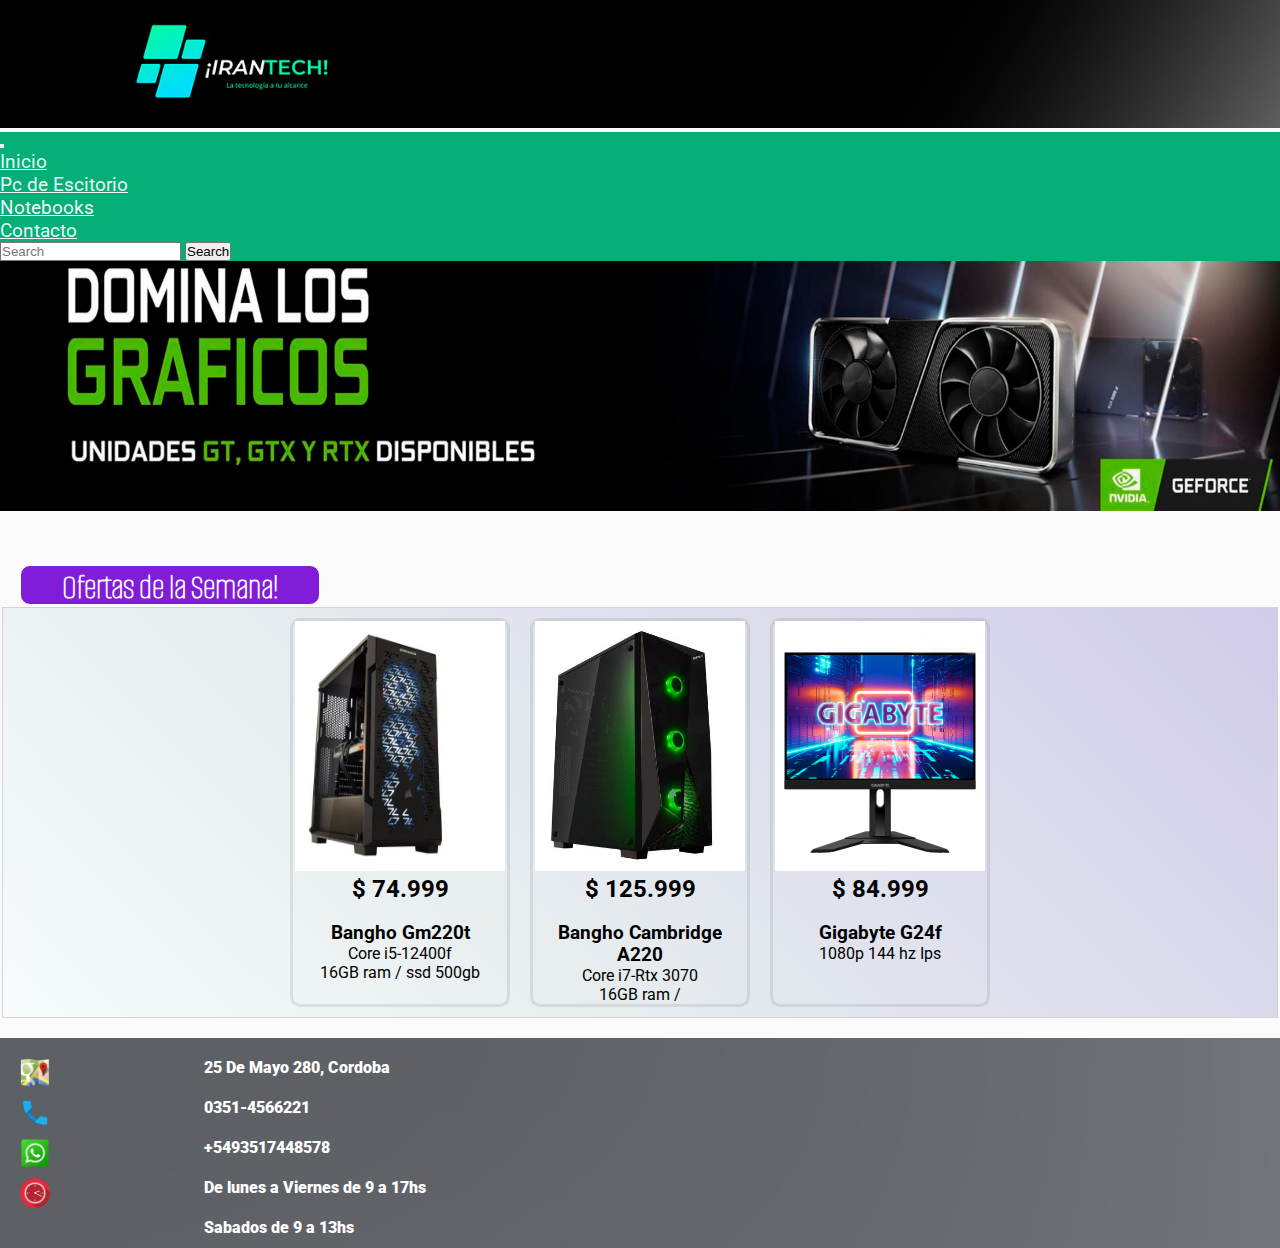
<file: index.html>
<!DOCTYPE html>
<html lang="es">
<head>
    <meta charset="UTF-8">
    <meta http-equiv="X-UA-Compatible" content="IE=edge">
    <meta name="viewport" content="width=device-width, initial-scale=1.0">
    <link rel="icon" href="./Imagenes/favicon.ico">
   
    <link rel="preconnect" href="https://fonts.googleapis.com">
    <link rel="preconnect" href="https://fonts.gstatic.com" crossorigin>
    <link href="https://fonts.googleapis.com/css2?family=Alumni+Sans+Pinstripe&family=Roboto:wght@100&display=swap" rel="stylesheet">
    <title>Irantech Computacion</title>
    <link
    rel="stylesheet"
    href="https://cdnjs.cloudflare.com/ajax/libs/animate.css/4.1.1/animate.min.css"/>
    <!-- CSS only -->
    <link href="https://cdn.jsdelivr.net/npm/bootstrap@5.2.1/dist/css/bootstrap.min.css" rel="stylesheet" integrity="sha384-iYQeCzEYFbKjA/T2uDLTpkwGzCiq6soy8tYaI1GyVh/UjpbCx/TYkiZhlZB6+fzT" crossorigin="anonymous">
    <link rel="stylesheet" href="./estilos/estilo1.css">  
</head>

<body>

    
        
        <header  class="header">
            <img class="logo"src="./Imagenes/logoirantech.jpg" alt="logo">
        

            <nav class="navbar navbar-expand-lg colornav">
                <div class="container">
                 
                  <button class="navbar-toggler" type="button" data-bs-toggle="collapse" data-bs-target="#navbarSupportedContent" aria-controls="navbarSupportedContent" aria-expanded="false" aria-label="Toggle navigation">
                    <span class="navbar-toggler-icon"></span>
                  </button>
                  <div class="collapse navbar-collapse" id="navbarSupportedContent">

                    <ul class="navbar-nav me-auto mb-2 mb-lg-0">

                      <li class="nav-item">
                        <a class="nav-link" aria-current="page" href="./index.html">Inicio</a>
                      </li>

                      <li class="nav-item">
                        <a class="nav-link" href="./pcs.html">Pc de Escitorio</a>
                      </li>
                      
                      <li class="nav-item">
                        <a class="nav-link" href="./notebooks.html">Notebooks</a>
                      </li>

                      <li class="nav-item">
                        <a class="nav-link" href="./contacto.html">Contacto</a>
                      </li> 
                     
                    </ul>

                    <form class="d-flex" role="search">
                      <input class="form-control me-2" type="search" placeholder="Search" aria-label="Search">
                      <button class="btn btn-outline-success" type="submit">Search</button>
                    </form>
                  </div>
                </div>
              </nav>

        </header>

     
    
     <main>

        
        <img class="banner_nvidia" src="./Imagenes/banner_nvidia.JPG"  alt="Principales Marcas">

        


        <h1 class="titulo_ofertas animate__animated animate__rubberBand" id="ofertas">Ofertas de la Semana!</h1>

        <section class="sectionIndex">

            <div class="primer_producto prod_oferta">
                <img class="pic_prod_of" src="./Imagenes/pcgamer_banghogm220t.JPG"  alt="pcgamer_banghogm220t">

                <h2>$ 74.999</h2>
                <br>
                <h3>Bangho Gm220t</h3>
                <p>Core i5-12400f</p>
                <p>16GB ram / ssd 500gb</p>
            </div>


            <div class="segundo_producto prod_oferta">
                 <img class="pic_prod_of"src="./Imagenes/pcgamer_banghogmcambrige.JPG" alt="pcgamer_banghogmcambrige">

                 <h2>$ 125.999</h2>
                 <br>
                 <h3>Bangho Cambridge A220</h3>
                 <p>Core i7-Rtx 3070</p>
                 <p>16GB ram / </p>

            </div>


            <div class="tercer_producto prod_oferta">

                <a href="./gigabyte_g24f.html"> <img class="pic_prod_of" src="./Imagenes/gigabyteg24f_frente.png"  alt="nvidia_gigabytertx2070"></a>
                
                <h2>$ 84.999</h2>
                 <br>
                 <h3>Gigabyte G24f </h3>
                 <p>1080p 144 hz Ips</p>
                
            </div>

            <div class="pc">
                <a href="./pcs.html"><img class="imagenpc" src="./Imagenes/pcgamer_banghogm220t.JPG" alt="pc"></a>

                <p>Pcs</p>

            </div>

            <div class="notebooks">
                <a href="./notebooks.html"><img class="imagennotebook" src="./Imagenes/note_msigf63.jpg" alt="notebooks"></a>

                <p>Notebooks</p>

            </div>

            

            <div class="contacto">
                <a href="./contacto.html"> <img class="imagen_contacto" src="./Imagenes/imagen_contacto.webp" alt="imagen_contacto"></a>

                <p>Contacto</p>

            </div>

        </section>


    </main>

     


    <footer>
         <img class="picMapa" src="./Imagenes/Maps_icono.ico" alt="iconomapa">
         <p class="dire">25 De Mayo 280, Cordoba</p>

        <img class="picPhone" src="./Imagenes/phone_icono.ico" alt="iconotelefono">
         <p class="numTel">0351-4566221</p>

         <img class="wspPic" src="./Imagenes/whatsapp_icono.ico" alt="iconowsp">
         <p class="numTelWsp">+5493517448578</p>

         <img class="relojPic" src="./Imagenes/clock_icon.ico" alt="iconoreloj"> 
         <p class="semana">De lunes a Viernes de 9 a 17hs </p>
         <p class="sabado">Sabados de 9 a 13hs</p>

    </footer>



    <!-- JavaScript Bundle with Popper -->
<script src="https://cdn.jsdelivr.net/npm/bootstrap@5.2.1/dist/js/bootstrap.bundle.min.js" integrity="sha384-u1OknCvxWvY5kfmNBILK2hRnQC3Pr17a+RTT6rIHI7NnikvbZlHgTPOOmMi466C8" crossorigin="anonymous"></script>
</body>

</html>
</file>
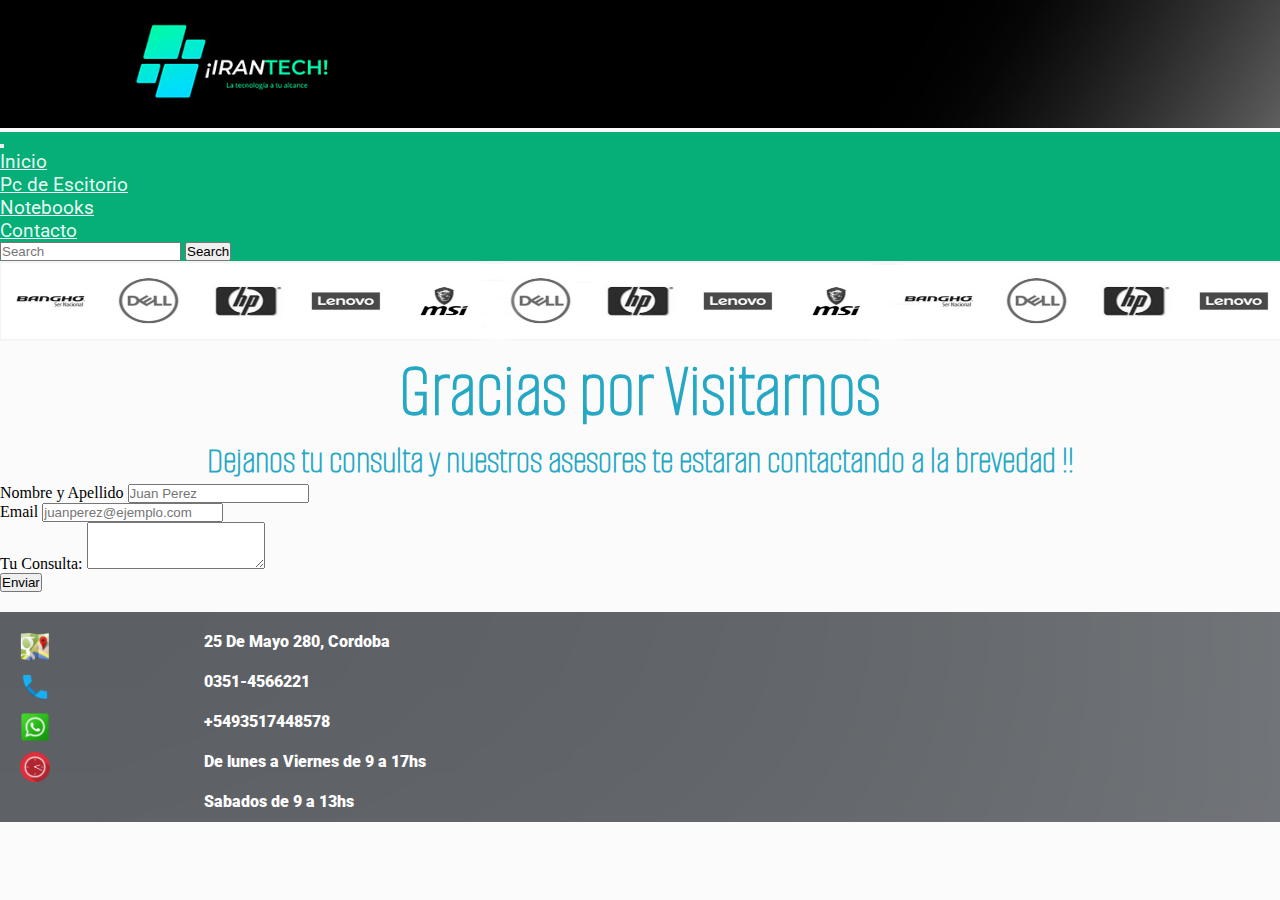
<file: contacto.html>
<!DOCTYPE html>
<html lang="es">
<head>
        <meta charset="UTF-8">
        <meta http-equiv="X-UA-Compatible" content="IE=edge">
        <meta name="viewport" content="width=device-width, initial-scale=1.0">
        <link rel="icon" href="./Imagenes/favicon.ico">
       
        <link rel="preconnect" href="https://fonts.googleapis.com">
        <link rel="preconnect" href="https://fonts.gstatic.com" crossorigin>
        <link href="https://fonts.googleapis.com/css2?family=Alumni+Sans+Pinstripe&family=Roboto:wght@100&display=swap" rel="stylesheet">
        <title>Irantech Computacion</title>
        <link
        rel="stylesheet"
        href="https://cdnjs.cloudflare.com/ajax/libs/animate.css/4.1.1/animate.min.css"/>
        <!-- CSS only -->
        <link href="https://cdn.jsdelivr.net/npm/bootstrap@5.2.1/dist/css/bootstrap.min.css" rel="stylesheet" integrity="sha384-iYQeCzEYFbKjA/T2uDLTpkwGzCiq6soy8tYaI1GyVh/UjpbCx/TYkiZhlZB6+fzT" crossorigin="anonymous">
        <link rel="stylesheet" href="./estilos/estilo1.css">  
</head>
<body>

    <header class="header">
    
        
        <img class="logo" src="./Imagenes/logoirantech.jpg" alt="logo" >
          
        
        <nav class="navbar navbar-expand-lg colornav">
            <div class="container">
             
              <button class="navbar-toggler" type="button" data-bs-toggle="collapse" data-bs-target="#navbarSupportedContent" aria-controls="navbarSupportedContent" aria-expanded="false" aria-label="Toggle navigation">
                <span class="navbar-toggler-icon"></span>
              </button>
              <div class="collapse navbar-collapse" id="navbarSupportedContent">

                <ul class="navbar-nav me-auto mb-2 mb-lg-0">

                  <li class="nav-item">
                    <a class="nav-link" aria-current="page" href="./index.html">Inicio</a>
                  </li>

                  <li class="nav-item">
                    <a class="nav-link" href="./pcs.html">Pc de Escitorio</a>
                  </li>
                  
                  <li class="nav-item">
                    <a class="nav-link" href="./notebooks.html">Notebooks</a>
                  </li>

                  <li class="nav-item">
                    <a class="nav-link" href="./contacto.html">Contacto</a>
                  </li> 
                 
                </ul>

                <form class="d-flex" role="search">
                  <input class="form-control me-2" type="search" placeholder="Search" aria-label="Search">
                  <button class="btn btn-outline-success" type="submit">Search</button>
                </form>
              </div>
            </div>
          </nav>
    
    </header>
    
    
    <main>

        <img class="bannerMarcasPcs" src="./Imagenes/marcaspcs.jpg" alt="bannerMarcasPC">

       <section class="ContactoTitulo">
        <h1>Gracias por Visitarnos</h1>
        <p>Dejanos tu consulta y nuestros asesores te estaran contactando a la brevedad !! </p>

       </section>

      <section class="container">
        <div class="mb-3">
          <label for="name" class="form-label">Nombre y Apellido </label>
          <input type="text" class="form-control" id="exampleFormControlInput1" placeholder="Juan Perez">
        </div>
        
        
        <div class="mb-3">
          <label for="email" class="form-label">Email</label>
          <input type="email" class="form-control" id="exampleFormControlInput1" placeholder="juanperez@ejemplo.com">
        </div>
        
        <div class="mb-3">
          <label for="comentario" class="form-label">Tu Consulta:</label>
          <textarea class="form-control" id="exampleFormControlTextarea1" rows="3"></textarea>
        </div>

        <div class="mb-3">
          <button class="btn btn-primary" type="submit">Enviar</button>
        </div>
     
      </section>


    </main>  

    


    <footer>
        <img class="picMapa" src="./Imagenes/Maps_icono.ico" alt="iconomapa">
        <p class="dire">25 De Mayo 280, Cordoba</p>

       <img class="picPhone" src="./Imagenes/phone_icono.ico" alt="iconotelefono">
        <p class="numTel">0351-4566221</p>

        <img class="wspPic" src="./Imagenes/whatsapp_icono.ico" alt="iconowsp">
        <p class="numTelWsp">+5493517448578</p>

        <img class="relojPic" src="./Imagenes/clock_icon.ico" alt="iconoreloj"> 
        <p class="semana">De lunes a Viernes de 9 a 17hs </p>
        <p class="sabado">Sabados de 9 a 13hs</p>
 

    </footer>
 <!-- JavaScript Bundle with Popper -->
 <script src="https://cdn.jsdelivr.net/npm/bootstrap@5.2.1/dist/js/bootstrap.bundle.min.js" integrity="sha384-u1OknCvxWvY5kfmNBILK2hRnQC3Pr17a+RTT6rIHI7NnikvbZlHgTPOOmMi466C8" crossorigin="anonymous"></script>    
</body>

</html>
</file>
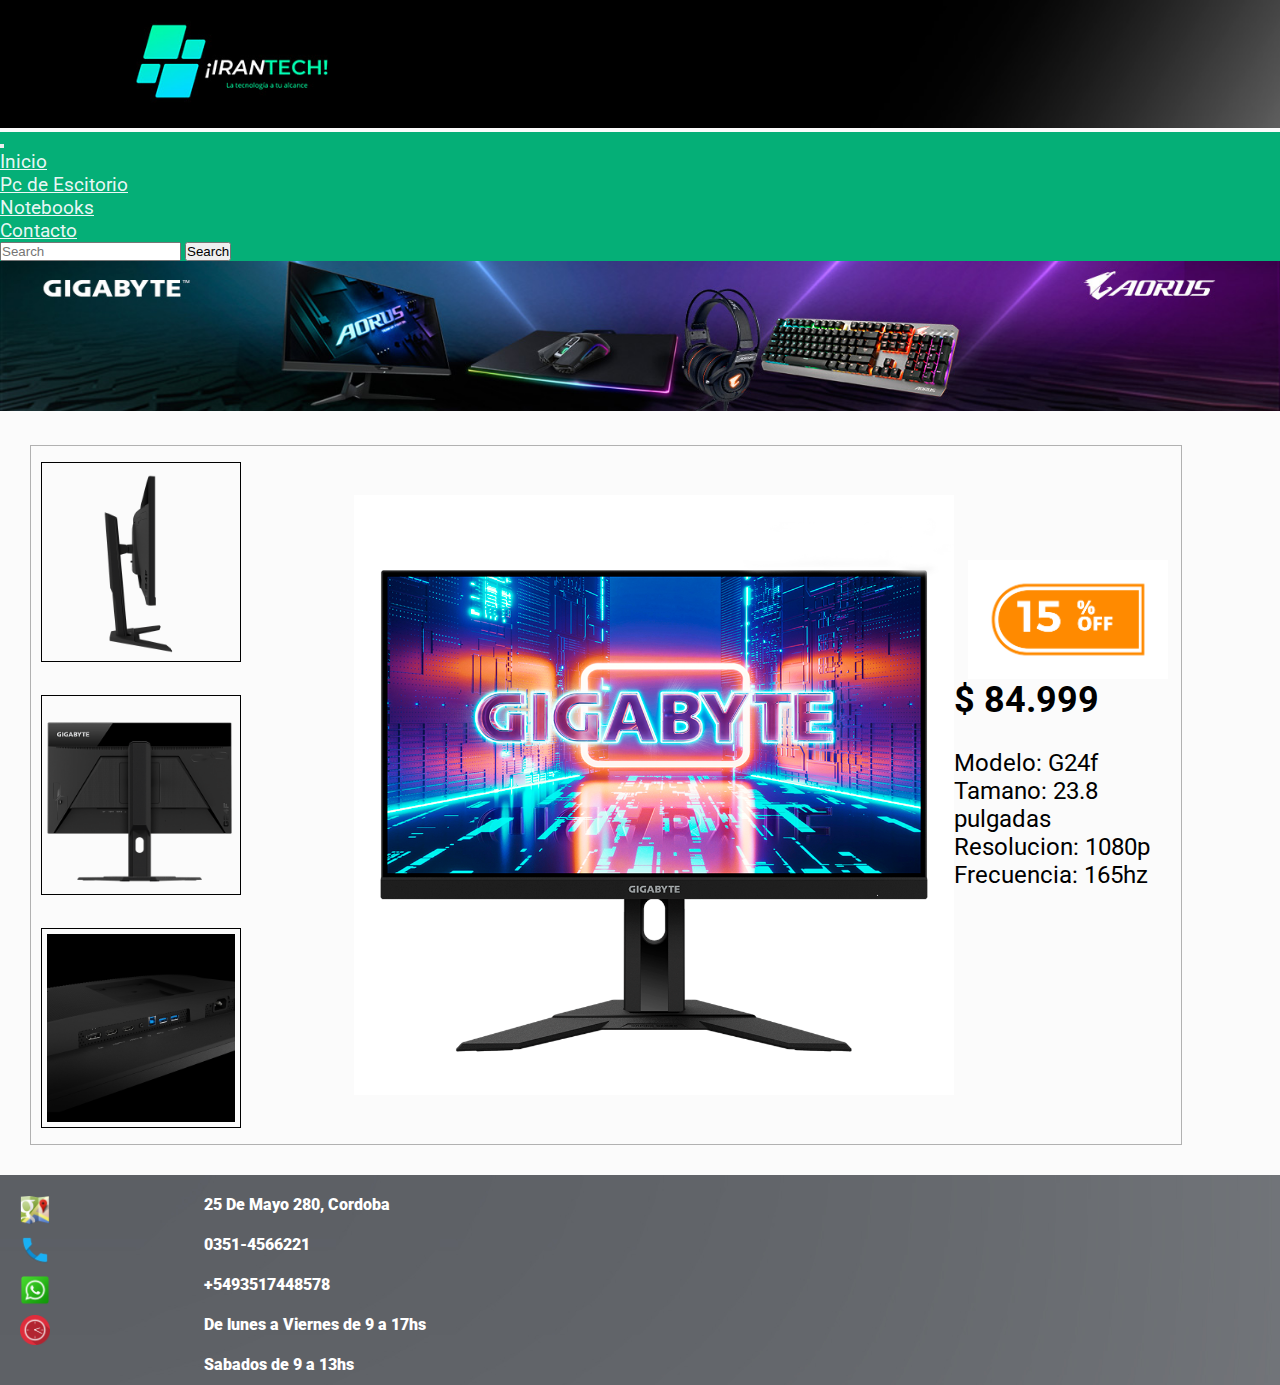
<file: gigabyte_g24f.html>
<!DOCTYPE html>
<html lang="es">
<head>
    <meta charset="UTF-8">
    <meta http-equiv="X-UA-Compatible" content="IE=edge">
    <meta name="viewport" content="width=device-width, initial-scale=1.0">
    <link rel="icon" href="./Imagenes/favicon.ico">
    <link rel="stylesheet" href="./estilos/estilo1.css">
    <link rel="preconnect" href="https://fonts.googleapis.com">
    <link rel="preconnect" href="https://fonts.gstatic.com" crossorigin>
    <link href="https://fonts.googleapis.com/css2?family=Alumni+Sans+Pinstripe&family=Roboto:wght@100&display=swap" rel="stylesheet">
     <!-- CSS only -->
     <link href="https://cdn.jsdelivr.net/npm/bootstrap@5.2.1/dist/css/bootstrap.min.css" rel="stylesheet" integrity="sha384-iYQeCzEYFbKjA/T2uDLTpkwGzCiq6soy8tYaI1GyVh/UjpbCx/TYkiZhlZB6+fzT" crossorigin="anonymous">
     <link rel="stylesheet" href="./estilos/estilo1.css">
     <title>Irantech Computacion</title>
   
    
</head>

<body>
    
    
     <header class="header">
            
                 <img class="logo" src="./Imagenes/logoirantech.jpg" alt="logo" >
             <nav class="navbar navbar-expand-lg colornav">
                    <div class="container">
                     
                      <button class="navbar-toggler" type="button" data-bs-toggle="collapse" data-bs-target="#navbarSupportedContent" aria-controls="navbarSupportedContent" aria-expanded="false" aria-label="Toggle navigation">
                        <span class="navbar-toggler-icon"></span>
                      </button>
                      <div class="collapse navbar-collapse" id="navbarSupportedContent">
    
                        <ul class="navbar-nav me-auto mb-2 mb-lg-0">
    
                          <li class="nav-item">
                            <a class="nav-link" aria-current="page" href="./index.html">Inicio</a>
                          </li>
    
                          <li class="nav-item">
                            <a class="nav-link" href="./pcs.html">Pc de Escitorio</a>
                          </li>
                          
                          <li class="nav-item">
                            <a class="nav-link" href="./notebooks.html">Notebooks</a>
                          </li>
    
                          <li class="nav-item">
                            <a class="nav-link" href="./contacto.html">Contacto</a>
                          </li> 
                         
                        </ul>
    
                        <form class="d-flex" role="search">
                          <input class="form-control me-2" type="search" placeholder="Search" aria-label="Search">
                          <button class="btn btn-outline-success" type="submit">Search</button>
                        </form>
                      </div>
                    </div>
            </nav>
         
            
                 
        
     </header>
    




    <main>
        <img class="bannerGigabyte" src="./Imagenes/banner_gigabyte.jpg" alt="banner banner_gigabyte">

        <section class="sectionGigabyte">
            <img class="Imgg24fFrente" src="./Imagenes/gigabyteg24f_frente.png" alt="G24f frente">
            <img class="imgg24fcostado" src="./Imagenes/gigabyteg24f_costado.png" alt="G24f costado">
            <img class="imgg24fback" src="./Imagenes/gigabyteg24f_back.png" alt="G24f Back">
            <img class="imgg24fconecciones" src="./Imagenes/gigabyteg24f_conecciones" alt="G24f conecciones">
            <img class="imgdescuento" src="./Imagenes/descuento.png" alt="img_descuento">
           
            <div class="specs">
                <h2>$ 84.999 </h2>
                <br>
                <p>Modelo: G24f</p>
                <p>Tamano: 23.8 pulgadas</p>
                <p>Resolucion: 1080p</p>
                <p>Frecuencia: 165hz</p>
            </div>
            
              
        </section>

      
    </main>
    

  


    <footer>
        <img class="picMapa" src="./Imagenes/Maps_icono.ico" alt="iconomapa">
         <p class="dire">25 De Mayo 280, Cordoba</p>

        <img class="picPhone" src="./Imagenes/phone_icono.ico" alt="iconotelefono">
         <p class="numTel">0351-4566221</p>

         <img class="wspPic" src="./Imagenes/whatsapp_icono.ico" alt="iconowsp">
         <p class="numTelWsp">+5493517448578</p>

         <img class="relojPic" src="./Imagenes/clock_icon.ico" alt="iconoreloj"> 
         <p class="semana">De lunes a Viernes de 9 a 17hs </p>
         <p class="sabado">Sabados de 9 a 13hs</p>


    </footer>
 <!-- JavaScript Bundle with Popper -->
<script src="https://cdn.jsdelivr.net/npm/bootstrap@5.2.1/dist/js/bootstrap.bundle.min.js" integrity="sha384-u1OknCvxWvY5kfmNBILK2hRnQC3Pr17a+RTT6rIHI7NnikvbZlHgTPOOmMi466C8" crossorigin="anonymous"></script>   
</body>

</html>
</file>
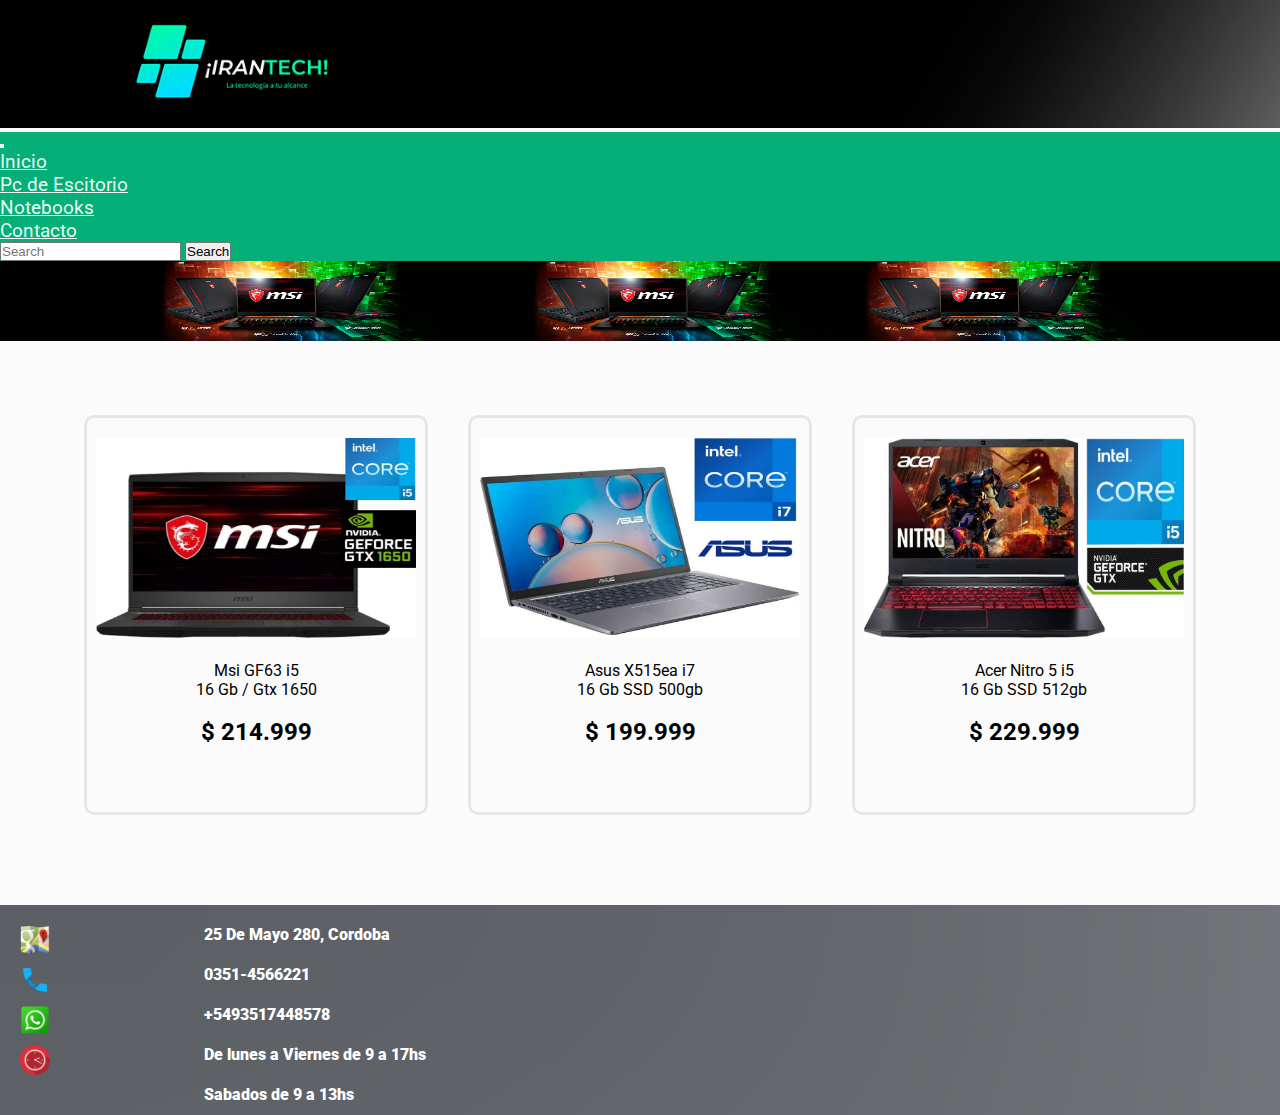
<file: notebooks.html>
<!DOCTYPE html>
<html lang="es">
<head>
        <meta charset="UTF-8">
        <meta http-equiv="X-UA-Compatible" content="IE=edge">
        <meta name="viewport" content="width=device-width, initial-scale=1.0">
        <link rel="icon" href="./Imagenes/favicon.ico">
       
        <link rel="preconnect" href="https://fonts.googleapis.com">
        <link rel="preconnect" href="https://fonts.gstatic.com" crossorigin>
        <link href="https://fonts.googleapis.com/css2?family=Alumni+Sans+Pinstripe&family=Roboto:wght@100&display=swap" rel="stylesheet">
        <title>Irantech Computacion</title>
        <link
        rel="stylesheet"
        href="https://cdnjs.cloudflare.com/ajax/libs/animate.css/4.1.1/animate.min.css"/>
        <!-- CSS only -->
        <link href="https://cdn.jsdelivr.net/npm/bootstrap@5.2.1/dist/css/bootstrap.min.css" rel="stylesheet" integrity="sha384-iYQeCzEYFbKjA/T2uDLTpkwGzCiq6soy8tYaI1GyVh/UjpbCx/TYkiZhlZB6+fzT" crossorigin="anonymous">
        <link rel="stylesheet" href="./estilos/estilo1.css">  
</head>
<body>

   
    
     <header class="header">
           
                 <img class="logo" src="./Imagenes/logoirantech.jpg" alt="logo" >
              
            
                 <nav class="navbar navbar-expand-lg colornav">
                    <div class="container">
                     
                      <button class="navbar-toggler" type="button" data-bs-toggle="collapse" data-bs-target="#navbarSupportedContent" aria-controls="navbarSupportedContent" aria-expanded="false" aria-label="Toggle navigation">
                        <span class="navbar-toggler-icon"></span>
                      </button>
                      <div class="collapse navbar-collapse" id="navbarSupportedContent">
    
                        <ul class="navbar-nav me-auto mb-2 mb-lg-0">
    
                          <li class="nav-item">
                            <a class="nav-link" aria-current="page" href="./index.html">Inicio</a>
                          </li>
    
                          <li class="nav-item">
                            <a class="nav-link" href="./pcs.html">Pc de Escitorio</a>
                          </li>
                          
                          <li class="nav-item">
                            <a class="nav-link" href="./notebooks.html">Notebooks</a>
                          </li>
    
                          <li class="nav-item">
                            <a class="nav-link" href="./contacto.html">Contacto</a>
                          </li> 
                         
                        </ul>
    
                        <form class="d-flex" role="search">
                          <input class="form-control me-2" type="search" placeholder="Search" aria-label="Search">
                          <button class="btn btn-outline-success" type="submit">Search</button>
                        </form>
                      </div>
                    </div>
                  </nav>
     </header>
    
   
    
    <main>
        <img class="bannerNotebooks" src="./Imagenes/banner22.jpg" alt="bannernote">


        <section class="sectionNotebooks" >
            <div class="prodNote">
                <img class="picNote" src="./Imagenes/note_msigf63.jpg"  alt="Note_msigf23">
                <br>
                <br>
                <p>Msi GF63 i5</p>
                <p>16 Gb / Gtx 1650</p>
                <br>
                <h2>$ 214.999 </h2>
            </div>

            <div class="prodNote">
                <img class="picNote" src="./Imagenes/note_asusx515ea.jpg"  alt="Note_Asusx515ea">
                <br>
                <br>
                <p>Asus X515ea i7</p>
                <p>16 Gb SSD 500gb</p>
                <br>
                <h2>$ 199.999 </h2>
            </div>

            <div class="prodNote">
                <img class="picNote" src="./Imagenes/note_acer nitro5.jpg"  alt="Note_Acernitro5">
                <br>
                <br>
                <p>Acer Nitro 5 i5</p>
                <p>16 Gb SSD 512gb</p>
                <br>
                <h2>$ 229.999 </h2>
            </div>


        </section>
    
    
    </main>
        




    <footer>
        <img class="picMapa" src="./Imagenes/Maps_icono.ico" alt="iconomapa">
        <p class="dire">25 De Mayo 280, Cordoba</p>

       <img class="picPhone" src="./Imagenes/phone_icono.ico" alt="iconotelefono">
        <p class="numTel">0351-4566221</p>

        <img class="wspPic" src="./Imagenes/whatsapp_icono.ico" alt="iconowsp">
        <p class="numTelWsp">+5493517448578</p>

        <img class="relojPic" src="./Imagenes/clock_icon.ico" alt="iconoreloj"> 
        <p class="semana">De lunes a Viernes de 9 a 17hs </p>
        <p class="sabado">Sabados de 9 a 13hs</p>

    </footer>
 <!-- JavaScript Bundle with Popper -->
 <script src="https://cdn.jsdelivr.net/npm/bootstrap@5.2.1/dist/js/bootstrap.bundle.min.js" integrity="sha384-u1OknCvxWvY5kfmNBILK2hRnQC3Pr17a+RTT6rIHI7NnikvbZlHgTPOOmMi466C8" crossorigin="anonymous"></script>    
</body>

</html>
</file>
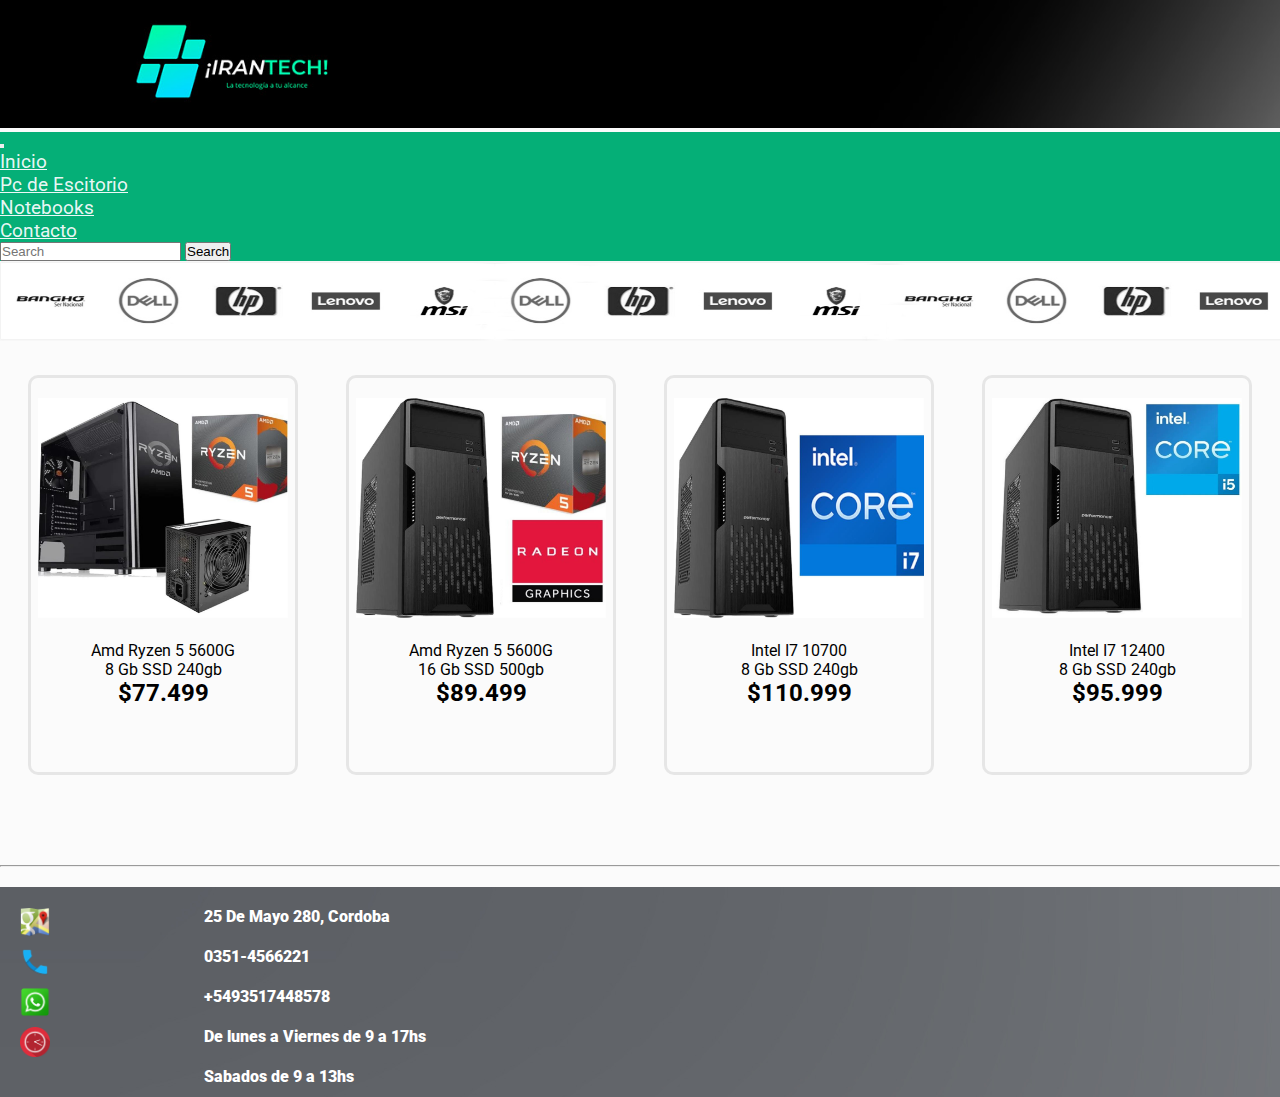
<file: pcs.html>
<!DOCTYPE html>
<html lang="es">
<head>
        <meta charset="UTF-8">
        <meta http-equiv="X-UA-Compatible" content="IE=edge">
        <meta name="viewport" content="width=device-width, initial-scale=1.0">
        <link rel="icon" href="./Imagenes/favicon.ico">
       
        <link rel="preconnect" href="https://fonts.googleapis.com">
        <link rel="preconnect" href="https://fonts.gstatic.com" crossorigin>
        <link href="https://fonts.googleapis.com/css2?family=Alumni+Sans+Pinstripe&family=Roboto:wght@100&display=swap" rel="stylesheet">
        <title>Irantech Computacion</title>
        <link
        rel="stylesheet"
        href="https://cdnjs.cloudflare.com/ajax/libs/animate.css/4.1.1/animate.min.css"/>
        <!-- CSS only -->
        <link href="https://cdn.jsdelivr.net/npm/bootstrap@5.2.1/dist/css/bootstrap.min.css" rel="stylesheet" integrity="sha384-iYQeCzEYFbKjA/T2uDLTpkwGzCiq6soy8tYaI1GyVh/UjpbCx/TYkiZhlZB6+fzT" crossorigin="anonymous">
        <link rel="stylesheet" href="./estilos/estilo1.css">  
</head>
<body>

    
    
        
        <header class="header">
            <img class="logo" src="./Imagenes/logoirantech.jpg" alt="logo" >
            
            <nav class="navbar navbar-expand-lg colornav">
              <div class="container">
               
                <button class="navbar-toggler" type="button" data-bs-toggle="collapse" data-bs-target="#navbarSupportedContent" aria-controls="navbarSupportedContent" aria-expanded="false" aria-label="Toggle navigation">
                  <span class="navbar-toggler-icon"></span>
                </button>
                <div class="collapse navbar-collapse" id="navbarSupportedContent">

                  <ul class="navbar-nav me-auto mb-2 mb-lg-0">

                    <li class="nav-item">
                      <a class="nav-link" aria-current="page" href="./index.html">Inicio</a>
                    </li>

                    <li class="nav-item">
                      <a class="nav-link" href="./pcs.html">Pc de Escitorio</a>
                    </li>
                    
                    <li class="nav-item">
                      <a class="nav-link" href="./notebooks.html">Notebooks</a>
                    </li>

                    <li class="nav-item">
                      <a class="nav-link" href="./contacto.html">Contacto</a>
                    </li> 
                   
                  </ul>

                  <form class="d-flex" role="search">
                    <input class="form-control me-2" type="search" placeholder="Search" aria-label="Search">
                    <button class="btn btn-outline-success" type="submit">Search</button>
                  </form>
                </div>
              </div>
            </nav> 
            
            
         
              
        </header>
    
    
    
    
    <main>

        <img class="bannerMarcasPcs" src="./Imagenes/marcaspcs.jpg" alt="bannerMarcasPC">



        <section class="sectionPcs">
        
          
                
            <div class="prodPc">
                <img class="picPcs" src="./Imagenes/pc_ryzen4350G.jpg"  alt="pc_ryzen4350G">
                <br>
                <br>
                <p>Amd Ryzen 5 5600G</p>
                <p>8 Gb SSD 240gb</p>
                
                <h2>$77.499 </h2>
            </div>



             <div class="prodPc">
                <img class="picPcs" src="./Imagenes/pc_ryzen5600g.jpg"  alt="pc_ryzen5600g">
               <br>
               <br>
                <p>Amd Ryzen 5 5600G</p>
                <p>16 Gb SSD 500gb</p>
                
                <h2>$89.499 </h2>
             </div>
                   
                        
                        
            <div class="prodPc">
                <img class="picPcs" src="./Imagenes/pc_inteli710700.jpg"  alt="pc_inteli710700">
                <br>
                <br>
                <p>Intel I7 10700</p><p>8 Gb SSD 240gb</p>
                
                <h2>$110.999 </h2>
        
            </div>


            <div class="prodPc">
                <img class="picPcs" src="./Imagenes/pc_inteli512400.jpg"  alt="pc_inteli512400">
                <br>
               <br>
                <p>Intel I7 12400</p>
                <p>8 Gb SSD 240gb</p>
                
                <h2>$95.999 </h2>
                       
            </div>
                   
          
     
         </section>


    </main>  

    
<hr>

    <footer>
        <img class="picMapa" src="./Imagenes/Maps_icono.ico" alt="iconomapa">
        <p class="dire">25 De Mayo 280, Cordoba</p>

       <img class="picPhone" src="./Imagenes/phone_icono.ico" alt="iconotelefono">
        <p class="numTel">0351-4566221</p>

        <img class="wspPic" src="./Imagenes/whatsapp_icono.ico" alt="iconowsp">
        <p class="numTelWsp">+5493517448578</p>

        <img class="relojPic" src="./Imagenes/clock_icon.ico" alt="iconoreloj"> 
        <p class="semana">De lunes a Viernes de 9 a 17hs </p>
        <p class="sabado">Sabados de 9 a 13hs</p>
 

    </footer>
 <!-- JavaScript Bundle with Popper -->
 <script src="https://cdn.jsdelivr.net/npm/bootstrap@5.2.1/dist/js/bootstrap.bundle.min.js" integrity="sha384-u1OknCvxWvY5kfmNBILK2hRnQC3Pr17a+RTT6rIHI7NnikvbZlHgTPOOmMi466C8" crossorigin="anonymous"></script>    
</body>

</html>
</file>
<file: estilos/estilo1.css>
* {
    margin: 0;
    padding: 0;
    box-sizing: border-box;
}

  body {
    background-color: #fafafae4;
  }

.logo {
    width: 100vw;
}

 

.header {
    
    
    
    z-index: 1;
    
  }

 
  nav .container ul li a {
    color: #f7fbfcf5;
    font-family: 'Roboto', sans-serif;
    font-size: 1.2rem;
}

.colornav{
    background-color: rgb(5,175,119);
    
}

.menuCat {
    display: none;
}

.banner_nvidia {
    width: 100vw;
    height: 250px;
    
    
}

.titulo_ofertas {
    margin-top: 50px;
    margin-left: 20px;
    width: 300px;
    height: 40px;
    border: solid 1px ;
    border-radius: 10px ;
    text-align: center;
    padding-bottom: 1px;
    color: rgb(255, 255, 255);
    background-color: rgba(122, 15, 215, 0.945);
    font-family: 'Alumni Sans Pinstripe', sans-serif;
    font-size: 2.2rem;
}

.sectionIndex {
    margin: 2px;
    border: solid 1px rgb(211, 211, 211); 
   /* Permalink - use to edit and share this gradient: https://colorzilla.com/gradient-editor/#f7fbfc+0,e8eeef+35,d1ccea+100 */
    background: #f7fbfc; /* Old browsers */
    background: -moz-linear-gradient(45deg,  #f7fbfc 0%, #e8eeef 35%, #d1ccea 100%); /* FF3.6-15 */
    background: -webkit-linear-gradient(45deg,  #f7fbfc 0%,#e8eeef 35%,#d1ccea 100%); /* Chrome10-25,Safari5.1-6 */
    background: linear-gradient(45deg,  #f7fbfc 0%,#e8eeef 35%,#d1ccea 100%); /* W3C, IE10+, FF16+, Chrome26+, Opera12+, Safari7+ */
    filter: progid:DXImageTransform.Microsoft.gradient( startColorstr='#f7fbfc', endColorstr='#d1ccea',GradientType=1 ); /* IE6-9 fallback on horizontal gradient */
    display: grid;
    grid-template-columns: auto auto auto auto auto;
    grid-template-rows: auto auto;
    grid-template-areas: 
    "cuadro1 cuadro2 cuadro3 cuadro4 cuadro5"
    "cuadro6 cuadro7 cuadro8 cuadro9 cuadro10";
    justify-content: center;


}


.pic_prod_of {
    width: 210px;
    height: 250px;
}



.prod_oferta {
    
   margin: 10px;
   width: 220px;
    border: solid 3px rgba(0, 0, 0, 0.082);
    border-radius: 10px;
    text-align: center;
    font-family: 'Roboto', sans-serif;
    transition: all 0.5s ease;
}




.prod_oferta:hover {
    transform: scale(1.1,1.1);
    border: solid 4px rgba(69, 231, 19, 0.993);
    box-shadow:  5px 10px 5px rgb(48, 168, 56);
  }
  
  .primer_producto {
    grid-area: cuadro2;
    
  }

  .segundo_producto{
    grid-area: cuadro3;
  }

.tercer_producto {
    grid-area: cuadro4;
}
  
.pc {
    width: 200px;
    height: 250px;
    border: rgba(5, 175, 104)solid 2px;
    border-radius: 10px;
    background-color: rgb(5, 175, 104);
    display:none ;
}


.notebooks {
    width: 200px;
    height: 250px;
    border: rgb(5, 175, 104) solid 2px;
    border-radius: 10px;
    background-color: rgb(5, 175, 104);
    display:none ;
}

.contacto {
    width: 200px;
    height: 250px;
    border: rgb(5, 175, 104) solid 2px;
    border-radius: 20px;
    background-color: rgb(5, 175, 104);
    display:none;
}



  footer {
    margin-top: 20px;
    padding-left: 20px;    
    padding-top: 20px;
    font-family: 'Roboto', sans-serif;
    font-weight: 1000;
    color: white;
    background-image: url(../Imagenes/fondo_footer.jpg);
    display: grid;
    grid-template-columns: 1fr 2fr 2fr 1fr 1fr ;
    grid-template-rows: 1fr 1fr 1fr 1fr 1fr;
    grid-template-areas:
    "mapa dire . . ."
    "phone numTel . . ."
    "wspPic numeroTelWsp . . . "
    "relojPic semana . . ."
    ". sabado . . .";
    gap: 10px;
    
    
}

.picMapa {
    width: 30px;
    grid-area: mapa ;
}

.picPhone {
    width: 30px;
    grid-area: phone ;
}

.wspPic {
    width: 30px;
    grid-area: wspPic;
}

.relojPic {
    width: 30px;
    grid-area: relojPic;
}

.dire {
grid-area: dire;
}

.numTel {
    grid-area: numTel;

}

.numTelWsp {
    grid-area: numeroTelWsp;
}

.semana {
    grid-area: semana;

}

.sabado{
    grid-area: sabado;

}


/*pc de escritorio -------------------------------------------------- */

.bannerMarcasPcs {
    width: 100vw;
    height: 80px;
    
}

.sectionPcs {
margin-top: 10px;
margin-bottom: 70px;
display: flex;
flex-direction: row;
flex-wrap: wrap;
justify-content: space-evenly;

}


.picPcs {

    width: 250px;
    height: 220px;
}

.prodPc {
    padding-top: 20px;
    margin: 20px;
    width: 270px;
    height: 400px;
    border: solid 3px rgba(0, 0, 0, 0.082); 
    border-radius: 10px;
    text-align: center;
    font-family: 'Roboto', sans-serif;
    transition: all 0.5s ease;

}

.prodPc:hover {
transform: scale(1.1,1.1);
box-shadow:  5px 10px 5px rgb(69, 166, 230);
font-size: 1.1rem;

}





/*gigabyte g24f....................................................*/



.bannerGigabyte{
    width: 100vw;
    height: 150px;
    
}




.sectionGigabyte{
 margin: 30px;
 width: 90vw;
 height: 700px;
 border: solid rgba(0, 0, 0, 0.293) 1px;   
 display: grid;
 grid-template-columns: 1fr 1fr 3fr 2fr;
 grid-template-rows: 1fr 1fr 1fr;
grid-template-areas: 
"costado . frente descuento"
"back . frente  texto  "
"conecciones . frente texto ";


}

.imgdescuento {
    width: 200px;
    grid-area: descuento;
    justify-self: center;
    align-self: end;
}

.imgg24fcostado {
    margin-left: 10px;
    width: 200px;
    border: solid black 1px;
    grid-area: costado;
    align-self: center;
}

 .imgg24fback {
    margin-left: 10px;
    width: 200px;
    border: solid black 1px;
    grid-area: back;
    align-self: center;
}

.imgg24fconecciones {
    margin-left: 10px;
    padding: 5px;
    width: 200px;
    border: solid black 1px;
    grid-area: conecciones;
    align-self: center;
}




.Imgg24fFrente {
    width: 600px;
    grid-area: frente;
    align-self: center;
}

.specs {
grid-area: texto;
font-family: 'Roboto', sans-serif;
justify-self: center;
font-size: 1.5rem;

}

/* Contacto ..........................................................*/
.ContactoTitulo {
    font-family: 'Alumni Sans Pinstripe', sans-serif;
    font-size: 2.4rem;
    text-align: center;
    font-weight: 800;
    color: rgb(38, 168, 197);


}

.sectionContacto {
    border: solid rgb(12, 177, 67) 1px;
    margin-top: 70px;
    margin-left: 10vmax;
    margin-bottom: 120px;
    padding: 20PX;
    width: 1000px;
    height: 400px;
    display:flex;
    flex-direction: row;
    flex-wrap: wrap;
    justify-content: center;
    align-items: center;
    font-family: 'Roboto', sans-serif;
    box-shadow:  5px 2px 5px rgba(13, 179, 68, 0.648);
    border-radius: 10px;
   
 
}


  /*notebooks........................................................*/

  .bannerNotebooks {
    width: 100vw;
    height: 80px;
    
  }


  .sectionNotebooks {
    margin: auto;
    width: 90vw;
    margin-top: 50px;
    margin-bottom: 70px;
    display:flex;
    flex-direction: row;
    align-items: center;

  }


    .picNote {
    
        width: 320px;
        height: 200px;
    }
    
    .prodNote {
        padding-top: 20px;
        margin: 20px;
        width: 350px;
        height: 400px;
        border: solid 3px rgba(0, 0, 0, 0.082); 
        border-radius: 10px;
        text-align: center;
        font-family: 'Roboto', sans-serif;
        transition: all 0.5s ease;
    }

    .prodNote:hover {
        transform: scale(1.1,1.1);
        box-shadow:  5px 10px 5px rgb(69, 166, 230);
        font-size: 1.1rem;
        
        }

  



/*Media Query ++++++++++++++++++++++++++++++++++++++++++++++++++++++*/


/* Index ........................................................*/


@media only screen and (max-width:768px){
    .primer_producto {
        
        display: none;
        
    }

    .segundo_producto{
        
        display: none;
      }

    .tercer_producto {
    
        display: none;
    }

    .pc {
        display: grid;
        grid-area: cuadro2 ;
        margin: 5px;
        text-align: center;
        font-family: 'Roboto', sans-serif;
        font-size: 1.5rem;
        font-weight: bold;
        color: white;
        transition: all 0.5s ease;
  
    }

    .pc:hover{
        transform: scale(1.05,1.05);
    }

    .imagenpc {
        width: 190px;
        height: 200px;
    }

    .pc a {
        text-decoration: none;
    }

    .notebooks {
        display: grid;
        grid-area: cuadro3 ;
        margin: 5px;
        text-align: center;
        font-family: 'Roboto', sans-serif;
        font-size: 1.5rem;
        font-weight: bold;
        color: white;
        transition: all 0.5s ease;
        
    }
    .notebooks:hover{
        transform: scale(1.05,1.05);
    }

    .imagennotebook {
        width: 190px;
        height: 200px;
    }   

    
    .notebooks a {
        text-decoration: none;
    }

    

    .contacto {
        display: grid;
        grid-area: cuadro7 ;
        margin: 5px;
        text-align: center;
        font-family: 'Roboto', sans-serif;
        font-size: 1.5rem;
        font-weight: bold;
        color: white;
        transition: all 0.5s ease;
        
    }
    .contacto:hover{
        transform: scale(1.05,1.05);
    }

    .imagen_contacto {
        width: 190px;
        height: 200px;
        padding: 1px;
    }

    .contacto a {
        text-decoration: none;
    }

 

    .titulo_ofertas{
        display: none;
    }

    .banner_nvidia {
        width: 100vw;
        height: 120px;
        margin-top: 0px;
      
        
    }


   

}
 /*pcs .............................................................*/
 
 @media only screen and (max-width:768px){
    .sectionPcs {
        flex-direction: column;
        align-content: center;
        
       
        }
        
        
        .bannerMarcasPcs {
            width: 100vw;
            height: 80px;
           
        }

   
    }
    


    /* Notebooks ................................................................. */


    @media only screen and (max-width:768px){
        .sectionNotebooks {
          
            
          
            flex-direction: column;
            align-content: center;
                    
        }
                    
                    
        .bannerNotebooks {
        width: 100vw;
        height: 80px;
        
        }
                      
     }

     

     /* Contacto .........................................................................*/

     @media only screen and (max-width:768px){
        .sectionContacto {
        
        
        margin-left: 50px;
       
        padding: 5PX;
        width: 79vw;
        height: 300px;
        
        flex-direction: row;
       
        justify-content: space-evenly;
       
        font-family: 'Roboto', sans-serif;
        box-shadow:  5px 2px 5px rgba(13, 179, 68, 0.648);
        border-radius: 10px;
     
        }

     }

    /* Monitor Gigabyte ......................................................................*/ 
     @media only screen and (max-width:768px){

     

     .sectionGigabyte{
        margin: 
        width: 95vw;
        height: 750px;
       grid-template-areas: 
       "frente frente frente frente"
       "frente frente frente frente  "
       "descuento descuento texto texto ";
       
       }

       .Imgg24fFrente {
        width: 65%;
        margin-left: 50px;
        grid-area: frente;
        justify-content: center;
        align-items: center;

    }
    

       .imgdescuento {
        width: 130px;
        grid-area: descuento;
        justify-self: center;
        align-self: flex-start;
    }
    
    .imgg24fcostado {
        display: none;
    }
    
     .imgg24fback {
        display: none;
    }
    
    .imgg24fconecciones {
      display: none;
    }
    
    
    .specs {
    grid-area: texto;
    font-family: 'Roboto', sans-serif;
    justify-self: center;
    font-size: 1.5rem;
    
    }


    }
</file>
